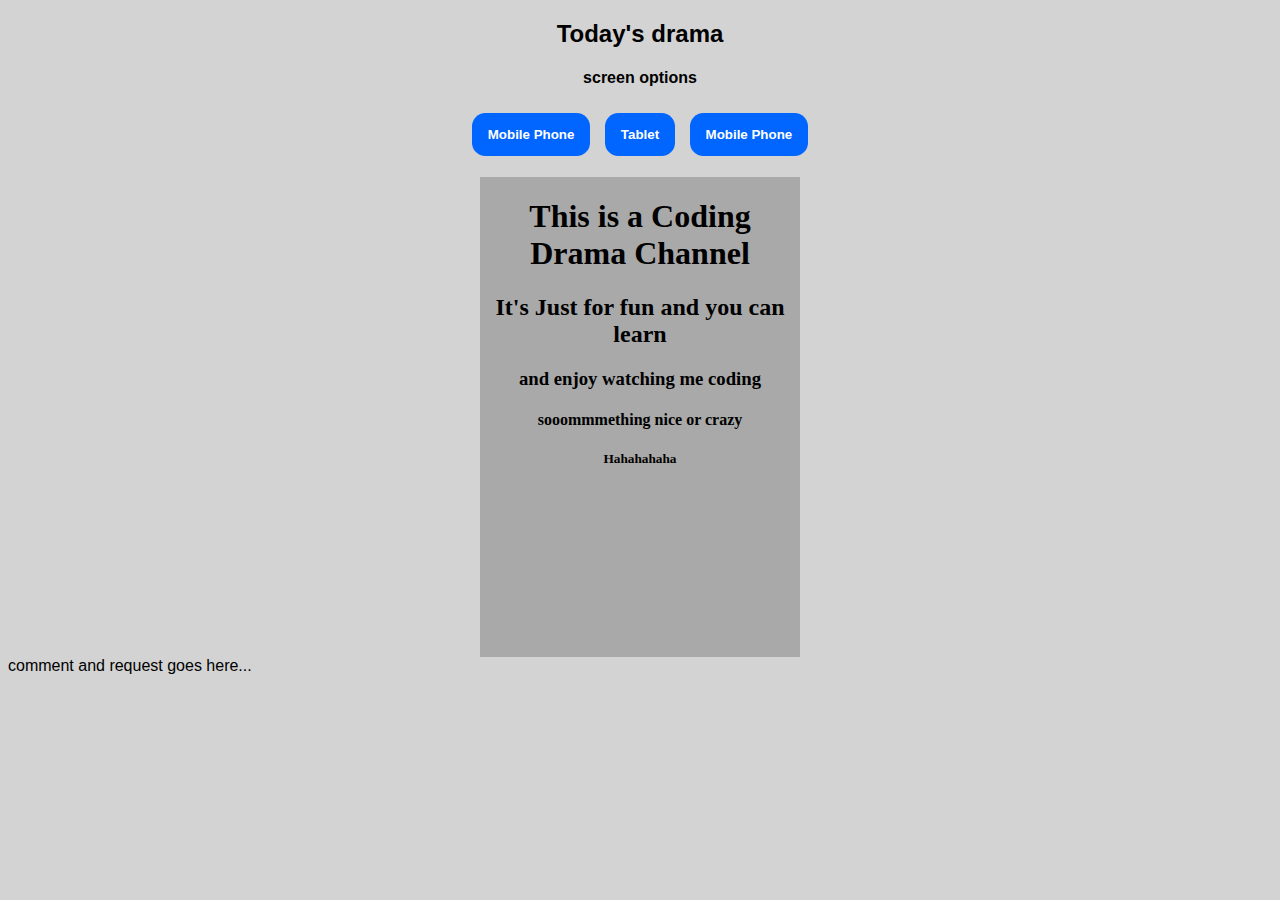
<file: page-for-fun/index.html>
<!DOCTYPE html>
<html lang="en">
    <head>
        <title>title</title>
        <meta charset="UTF-8">
        <meta name="viewport" content="width=device-width, initial-scale=1">
        <link href="css/style.css" rel="stylesheet">
        <link rel="stylesheet" href="https://cdnjs.cloudflare.com/ajax/libs/font-awesome/4.7.0/css/font-awesome.min.css">
    </head>
    <body>
        <header class="center">
            <h2>Today's drama</h2>
        </header>
        <section class="option-screens center">
            <h4>screen options</h4>
            <div class="tab">
                <button type="button" class="btn" onclick="phoneView()">Mobile Phone</button>
                <button id="tbtn" type="button" class="btn" onclick="tabletView()">Tablet</button>
                <button type="button" class="btn" onclick="desktopView()">Mobile Phone</button>
            </div>
        </section>
        <section class="iframe-div" id="sectId">
            <!-- This is a container for a working page,
                any code requested goes on thet page presented here
            witch is default.html, no code goes in the actual index page. -->
            <div id="iframeId" class="frame-view">
                <!-- for phone and tablet orientation purporse  -->
                <!-- <div class="float-btn" id="orientationbtn">
                    <button class="btn fa fa-mobile"></button>
                    <button class="btn fa fa-mobile landscape" onclick="horizontalView()"></button>
                </div> -->
                <iframe src="doc/default.html" frameborder="0"></iframe>
            </div>
        </section>
        <section class="comment-sec">
            <p id="test">comment and request goes here...</p>
        </section>
        
        <!-- Javascript zone -->
        <script src="js/codingdrama.js"></script>
    </body>
</html>
</file>
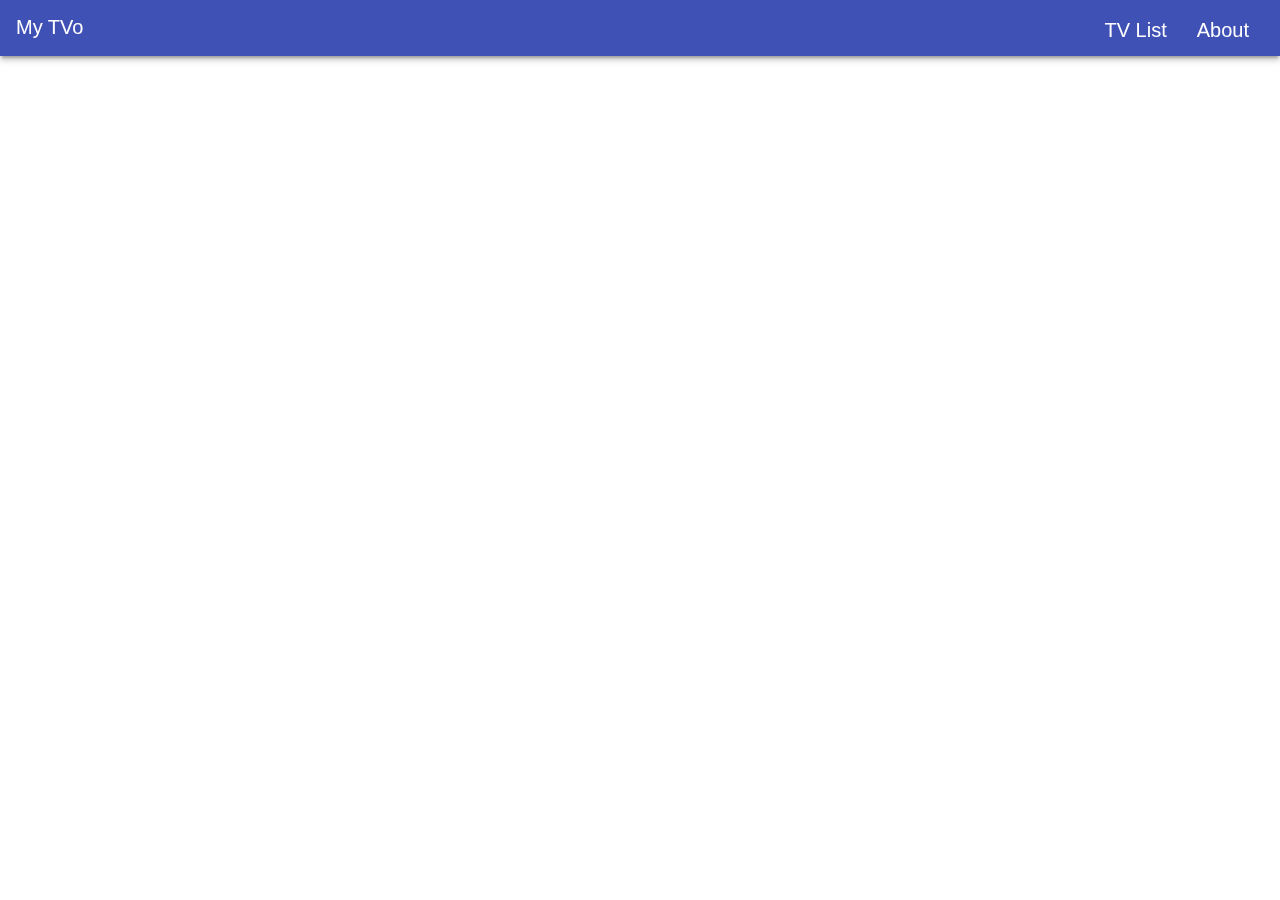
<file: work/index.html>
<!--
 Copyright 2016 Google Inc.
 
 Licensed under the Apache License, Version 2.0 (the "License");
 you may not use this file except in compliance with the License.
 You may obtain a copy of the License at
 
      http://www.apache.org/licenses/LICENSE-2.0
 
 Unless required by applicable law or agreed to in writing, software
 distributed under the License is distributed on an "AS IS" BASIS,
 WITHOUT WARRANTIES OR CONDITIONS OF ANY KIND, either express or implied.
 See the License for the specific language governing permissions and
 limitations under the License.
-->

<!DOCTYPE html>
<html ng-app="myListApp">
<head>
  <meta charset="utf-8">
  <meta http-equiv="X-UA-Compatible" content="IE=edge">
  <link rel="canonical" href="https://weather-pwa-sample.firebaseapp.com/final/">
  <meta name="viewport" content="width=device-width, initial-scale=1.0">
  <title>My TVo</title>
  <link rel="stylesheet" type="text/css" href="styles/inline.css">
  <link rel="stylesheet" type="text/css" href="styles/bootstrap.min.css">

  <!-- angular -->
  <script src="scripts/angular.min.js"></script>
  <script src="scripts/angular-ui-router.min.js"></script>
  <script src="scripts/app.js" async></script>
  <!-- <script src="scripts/app.config.js"></script> -->
  <script src="content/content-main/content-main.module.js"></script>
  <script src="content/content-main/content-main.component.js"></script>
  <script src="content/content-list/content-list.module.js"></script>
  <script src="content/content-list/content-list.component.js"></script>
  <script src="content/content-detail/content-detail.module.js"></script>
  <script src="content/content-detail/content-detail.component.js"></script>
  <!-- TODO add manifest here -->
  
</head>
<body>

  <header class="header">
    <h1 class="header__title"><a href="/" class="title-nav">My TVo</a></h1>
    <a href="/list" class="nav-link">TV List</a>
    <a href="/list" class="nav-link">About</a>
  </header>

  <main class="main">
    <!-- content -->
    <!-- <content-main></content-main>
    <content-list></content-list> -->
    <div ng-view></div>
  </main>

  <!-- Uncomment the line below when ready to test with fake data -->
  
  <!-- <script src="scripts/app.config.js"></script> -->
  <script src="https://code.jquery.com/jquery-3.2.1.slim.min.js" integrity="sha384-KJ3o2DKtIkvYIK3UENzmM7KCkRr/rE9/Qpg6aAZGJwFDMVNA/GpGFF93hXpG5KkN" crossorigin="anonymous"></script>
  <script src="https://cdnjs.cloudflare.com/ajax/libs/popper.js/1.12.3/umd/popper.min.js" integrity="sha384-vFJXuSJphROIrBnz7yo7oB41mKfc8JzQZiCq4NCceLEaO4IHwicKwpJf9c9IpFgh" crossorigin="anonymous"></script>
  <script src="scripts/bootstrap.min.js"></script>
</body>
</html>
</file>
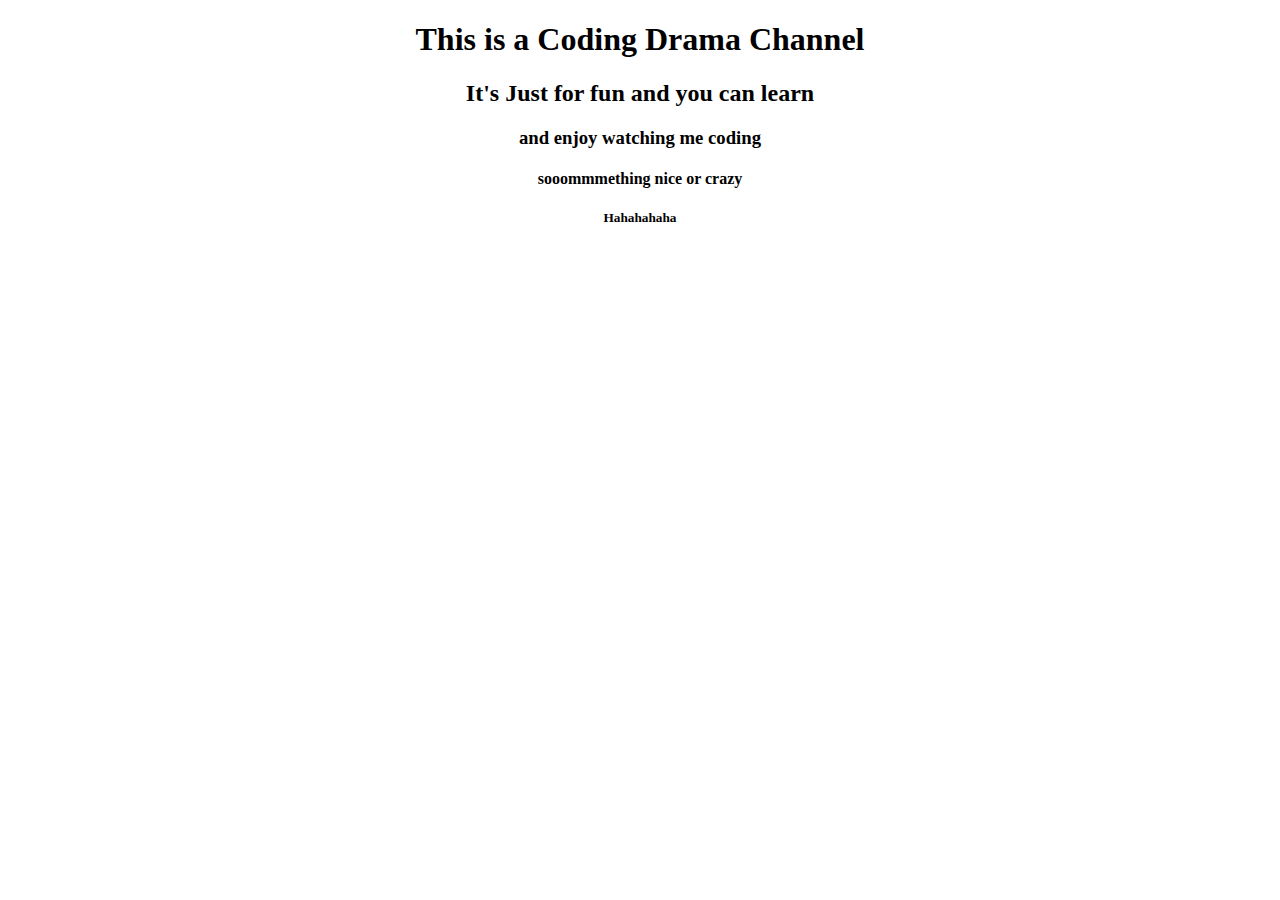
<file: page-for-fun/doc/default.html>
<!DOCTYPE html>
<html lang="en">
<head>
    <meta charset="UTF-8">
    <meta name="viewport" content="width=device-width, initial-scale=1.0">
    <meta http-equiv="X-UA-Compatible" content="ie=edge">
    <title>Document</title>
</head>
<body>
    <div style="text-align:center">
        <h1>This is a Coding Drama Channel</h1>
        <h2>It's Just for fun and you can learn</h2>
        <h3>and enjoy watching me coding</h3>
        <h4>sooommmething nice or crazy</h4>
        <h5>Hahahahaha</h5>
    </div>
</body>
</html>
</file>
<file: page-for-fun/css/style.css>
body{
    font-family: 'Segoe UI', Tahoma, Geneva, Verdana, sans-serif;
    background-color: lightgrey;
}

.iframe-div{
    margin: auto;
    text-align: center;
    position: relative;
    top: 1em;
    width: 100%;
}
.frame-view{
    width: 320px;
    height: 480px;
    background-color: darkgray;
    display: block;
    margin: auto;
}
.frame-view>iframe{
    width: 100%;
    height: inherit;
    overflow-y: auto;
}
/************** 
** BUTTONS 
***************/
.btn{
    background-color: transparent;
    border: 0 none;
    border-radius: 1em;
    padding: 10px;
    color: white;
    font-weight: bold;
}
.btn-blue{
    background-color: #0066ff;
}
.btn-blue:hover{
    background-color: #3355ff;
    cursor: pointer;
}
/****************** 
** END OF BUTTONS 
*******************/
/* ****for the tab options**** */
.tab{
    overflow: hidden;
}
.tab button{
    background-color: #0066ff;
    border: none;
    outline: none;
    cursor: pointer;
    padding: 14px 16px;
    margin: 5px;
    transition: 0.3s;
}
.tab button:hover{
    background-color: #ddd;
    color: #3A3A3A;
}
.tab button:active{
    background-color: #ccc;
    color: #3A3A3A;
}
.tabcontent{
    display: none;
    padding: 6px 12px;
    border-top: none;
    animation: fadeEffect 1s;
}
/* from zero to full opacity */
@keyframes fadeEffect{
    from{opacity: 0;}
    to{opacity: 1;}
}

/* for the preview */
/*.float-btn{
    position: absolute;
    right: 10px;
    font-size: 38px;
    display: block;
}
.landscape{
    transform: rotate(90deg);
}*/
.center{
    text-align: center;
}
</file>
<file: work/styles/inline.css>
/*
 * Copyright 2016 Google Inc.
 * 
 * Licensed under the Apache License, Version 2.0 (the "License");
 * you may not use this file except in compliance with the License.
 * You may obtain a copy of the License at
 * 
 *      http://www.apache.org/licenses/LICENSE-2.0
 * 
 * Unless required by applicable law or agreed to in writing, software
 * distributed under the License is distributed on an "AS IS" BASIS,
 * WITHOUT WARRANTIES OR CONDITIONS OF ANY KIND, either express or implied.
 * See the License for the specific language governing permissions and
 * limitations under the License.
 */

* {
  box-sizing: border-box; }

html, body {
  padding: 0;
  margin: 0;
  height: 100%;
  width: 100%;
  font-family: 'Helvetica', 'Verdana', sans-serif;
  font-weight: 400;
  font-display: optional;
  color: #444;
  -webkit-font-smoothing: antialiased;
  -moz-osx-font-smoothing: grayscale; }

html {
  overflow: hidden; }

body {
  display: -webkit-box;
  display: -webkit-flex;
  display: -ms-flexbox;
  display: flex;
  -webkit-box-orient: vertical;
  -webkit-box-direction: normal;
  -webkit-flex-direction: column;
      -ms-flex-direction: column;
          flex-direction: column;
  -webkit-flex-wrap: nowrap;
      -ms-flex-wrap: nowrap;
          flex-wrap: nowrap;
  -webkit-box-pack: start;
  -webkit-justify-content: flex-start;
      -ms-flex-pack: start;
          justify-content: flex-start;
  -webkit-box-align: stretch;
  -webkit-align-items: stretch;
      -ms-flex-align: stretch;
          align-items: stretch;
  -webkit-align-content: stretch;
      -ms-flex-line-pack: stretch;
          align-content: stretch;
  background: #ececec; }

.header {
  width: 100%;
  height: 56px;
  color: #FFF;
  background: #3F51B5;
  position: fixed;
  font-size: 20px;
  box-shadow: 0 4px 5px 0 rgba(0, 0, 0, 0.14), 0 2px 9px 1px rgba(0, 0, 0, 0.12), 0 4px 2px -2px rgba(0, 0, 0, 0.2);
  padding: 16px 16px 0 16px;
  will-change: transform;
  display: -webkit-box;
  display: -webkit-flex;
  display: -ms-flexbox;
  display: flex;
  -webkit-box-orient: horizontal;
  -webkit-box-direction: normal;
  -webkit-flex-direction: row;
      -ms-flex-direction: row;
          flex-direction: row;
  -webkit-flex-wrap: nowrap;
      -ms-flex-wrap: nowrap;
          flex-wrap: nowrap;
  -webkit-box-pack: start;
  -webkit-justify-content: flex-start;
      -ms-flex-pack: start;
          justify-content: flex-start;
  -webkit-box-align: stretch;
  -webkit-align-items: stretch;
      -ms-flex-align: stretch;
          align-items: stretch;
  -webkit-align-content: center;
      -ms-flex-line-pack: center;
          align-content: center;
  -webkit-transition: -webkit-transform 0.233s cubic-bezier(0, 0, 0.21, 1) 0.1s;
  transition: -webkit-transform 0.233s cubic-bezier(0, 0, 0.21, 1) 0.1s;
  transition: transform 0.233s cubic-bezier(0, 0, 0.21, 1) 0.1s;
  transition: transform 0.233s cubic-bezier(0, 0, 0.21, 1) 0.1s, -webkit-transform 0.233s cubic-bezier(0, 0, 0.21, 1) 0.1s;
  z-index: 1000; }
  .header .headerButton {
    width: 24px;
    height: 24px;
    margin-right: 16px;
    text-indent: -30000px;
    overflow: hidden;
    opacity: 0.54;
    -webkit-transition: opacity 0.333s cubic-bezier(0, 0, 0.21, 1);
    transition: opacity 0.333s cubic-bezier(0, 0, 0.21, 1);
    border: none;
    outline: none;
    cursor: pointer; }
  .header #butRefresh {
    background: url(/images/ic_refresh_white_24px.svg) center center no-repeat; }
  .header #butAdd {
    background: url(/images/ic_add_white_24px.svg) center center no-repeat; }

.header__title {
  font-weight: 400;
  font-size: 20px;
  margin: 0;
  -webkit-box-flex: 1;
  -webkit-flex: 1;
      -ms-flex: 1;
          flex: 1; }

.header__title>.title-nav{
  text-decoration: none;
  color: white;
}
          .header__title>.title-nav:hover{
  color: darkgoldenrod;
}
.header>.nav-link{
  padding-left: 15px;
  padding-right: 15px;
  color: white;
  text-decoration: none;
}
.header>.nav-link:hover{
  color: darkgoldenrod;
}

.main {
  padding-top: 0;
  -webkit-box-flex: 1;
  -webkit-flex: 1;
      -ms-flex: 1;
          flex: 1;
  overflow-x: hidden;
  overflow-y: auto;
  -webkit-overflow-scrolling: touch; }


@media (max-width: 450px) {
  /* for smallest screens */
}

/* overwriting */
.jumbotron-fluid{
  height: 95%;
}
.bgmain{
  color: white;
  background: url('/images/bg01.jpg') no-repeat;
  background-attachment: fixed;
  background-size: cover;
  text-align: center;
  position: relative;
}
.bgmain>.container{
  background-color: rgba(0, 0, 0, 0.7);
  width: 100%;
  color: white;
  position: absolute;
  vertical-align: middle;
  top: 40%;
}
/* 
.bgmain>.container>.texts{
  
} */
</file>
